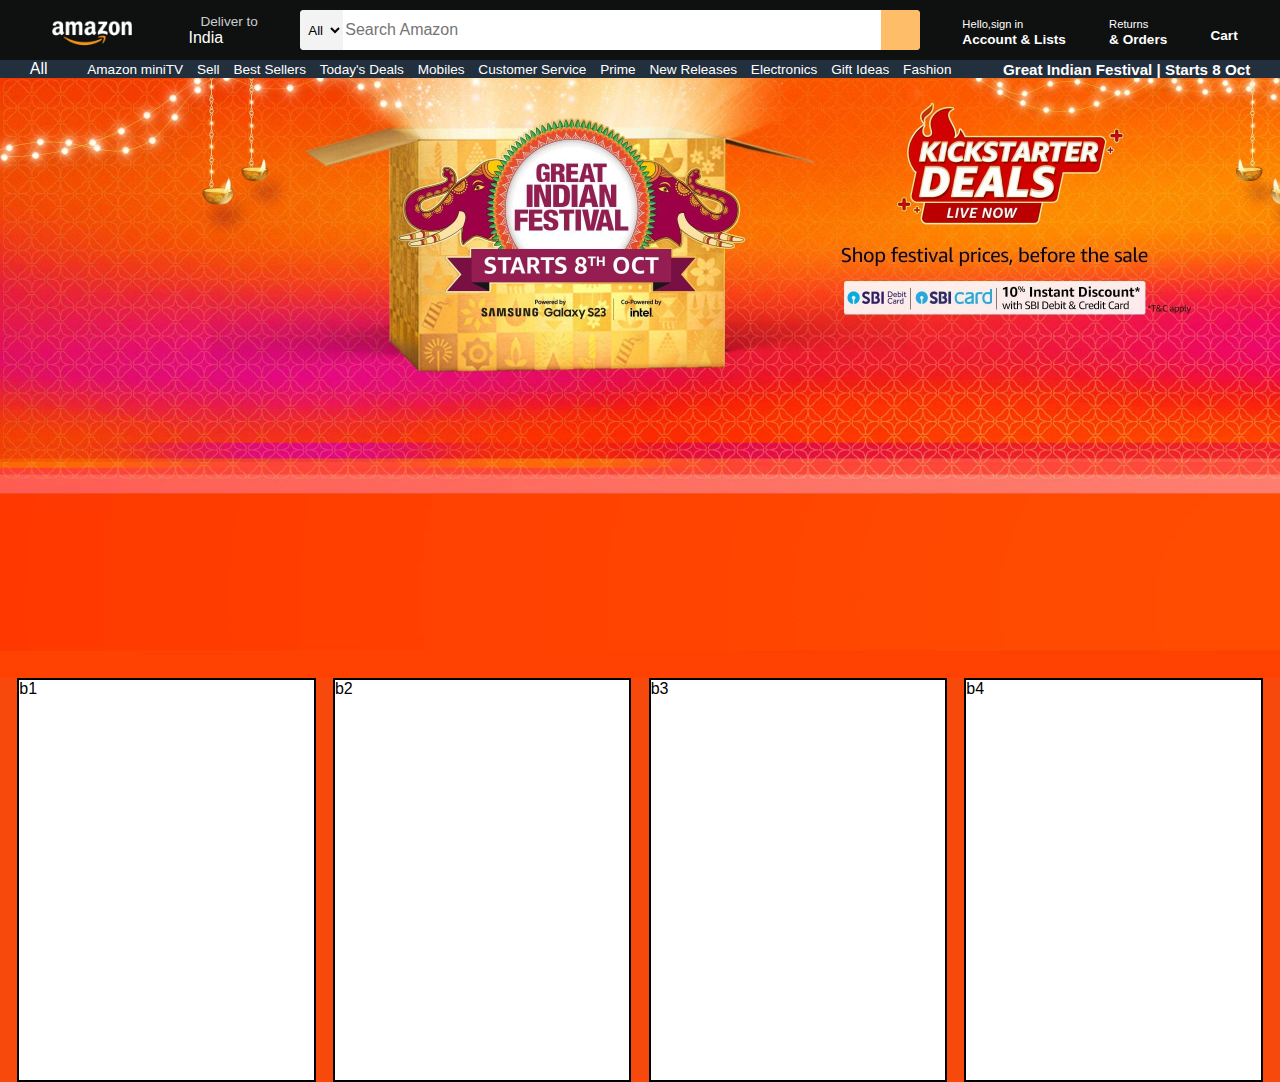
<file: index.html>
<!DOCTYPE html>

<html lang="en">

<head>
<meta charset="UTF-8">
<meta http-equiv="X-UA-Compatible” content="IE=edge">
<meta name="viewport™ content="width=device-width, initial-scale=1.0">
<title>Amazon</title>
<link rel="stylesheet" href="https://cdnjs.cloudflare.com/ajax/libs/font-awesome/6.4.2/css/all.min.css" integrity="sha512-z3gLpd7yknf1YoNbCzqRKc4qyor8gaKU1qmn+CShxbuBusANI9QpRohGBreCFkKxLhei6S9CQXFEbbKuqLg0DA==" crossorigin="anonymous" referrerpolicy="no-referrer" />
<link rel="stylesheet" href="style.css">
</head>

<body>
    <header>
        <div class="navbar">
            <div class="nav-logo border">
                <div class="logo">

                </div>
            </div>
            <div class="nav-address border">
                <p class="add-first"> Deliver to</p>
                <div class="add-icon">
                    <i class="fa-solid fa-location-dot"></i>
                    <p class="add-second"> India</p>
                </div>
            </div>
            <div class="nav-search">
                <select class="search-select">
                    <option>
                      All  
                    </option>
                </select>
                <input placeholder="Search Amazon" class="search-input">
                <div class="search-icon">
                    <i class="fa-solid fa-magnifying-glass"></i>
                </div>

            </div>
            <div class="nav-signin border">
                <p><span>Hello,sign in</span></p>
                <p class="nav-second">Account & Lists</p>
            </div>
            <div class="nav-return border">
                <p><span>Returns</span></p>
                <p class="nav-second">& Orders</p>
            </div>
            <div class="nav-cart border">
                <i class="fa-solid fa-cart-shopping"></i>
                Cart
            </div>

        </div>

        <div class="panel">
            <div class="panel-all">
                <i class="fa-solid fa-bars"></i>
                All
            </div>
            <div class="panel-ops">
                <p>Amazon miniTV</p>
                <p>Sell</p>
                <p>Best Sellers</p>
                <p>Today's Deals</p>
                <p>Mobiles</p>
                <p>Customer Service</p>
                <p>Prime</p>
                <p>New Releases</p>
                <p>Electronics</p>
                <p>Gift Ideas</p>
                <p>Fashion</p>
            </div>
            <div class="panel-deals">
                Great Indian Festival | Starts 8 Oct
            </div>
        </div>
    </header>
    <div class="hero-section">

    </div>
    <div class="shop-section">
        <div class="box1 box">b1</div>
        <div class="box2 box">b2</div>
        <div class="box3 box">b3</div>
        <div class="box4 box">b4</div>
    </div>
</body>

</html>
</file>
<file: style.css>
*{
    margin: 0;
    font-family: Arial;
    border: border-box;

 }
 .navbar{
   height: 60px;
   background-color: #0f1111;
   color: white; 
   display: flex;
   align-items:  center; 
   justify-content: space-evenly;
 }

 .nav-logo
 {
    height:50px ;
    width: 100px;
 }
 .logo
 {
    background-image: url("amazon_logo.png");
    background-size: cover;
    height:50px;
    width: 100px;
 }

 .border
 {
    border: 1.5px solid transparent; }
 .border:hover
 {
    border: 1.5px solid white; }


   /** box2 **/ 
   .add-first{
    color: #CCCCCC;
    font-size: 0.85rem;
    margin-left: 15px;

   }


   .add-second
   {
    color:#FFFFFF;
    font-size: 1rem;
    margin-left: 3px;

   }

   .add-icon{
    display: flex;
    align-items: center;
   }



   /** box3**/
   .nav-search
   {
    display: flex;
    justify-content: space-evenly;
    background-color: pink;
    width: 620px;
    height: 40px;
    border-radius: 4px;
   }
.search-select
{
   background-color: #F3F3F3; 
   width: 50px;
   text-align: center;
   border-top-left-radius: 4px;
   border-bottom-left-radius: 4px;
   border: none;
}

.search-input
{
    width: 100%;
    font-size: 1rem;
    border: none;
}

.search-icon
{
    width: 45px;
    display: flex;
    justify-content: center;
    align-items: center;
    font-size: 1.2rem;
    background-color: #FEBD68;
    border-top-right-radius: 4px;
    border-bottom-right-radius: 4px;
    color: #0f1111;

    
}

.nav-search:hover
{
  border: 2px solid orange; 
}


/** box 4**/

span{
    font-size: 0.7rem;

}

.nav-second
{
    font-size: 0.85rem;
    font-weight: 700;
}


/** box6 **/
.nav-cart i
{
 font-size: 30px;
}


.nav-cart
{
    font-size: 0.85rem;
    font-weight: 700;
}



/** panel**/

.panel
{
    height: px;
    background-color: #222f3d;  
    display: flex ;
    color: white;
    align-items: center;
    justify-content: space-evenly;
}


.panel-ops p
{
    display: inline;
    margin-left: 10px;
}

.panel-ops
{
    width: 70%;
    font-size: 0.85rem;
}

.panel-deals
{
    font-size: 0.95rem;
    font-weight: 700;
}

/** hero section**/
.hero-section
{
    background-image: url("hero_image.jpg");
    height: 600px;
    background-size: cover;
}


/** shop section**/
.shop-section
{
    display: flex;
    justify-content: space-evenly;
    background-color: #f8490c;
}

.box{

    height: 400px;
    width: 23%;
    border: 2px solid black;
    background-color: white;
}
</file>
